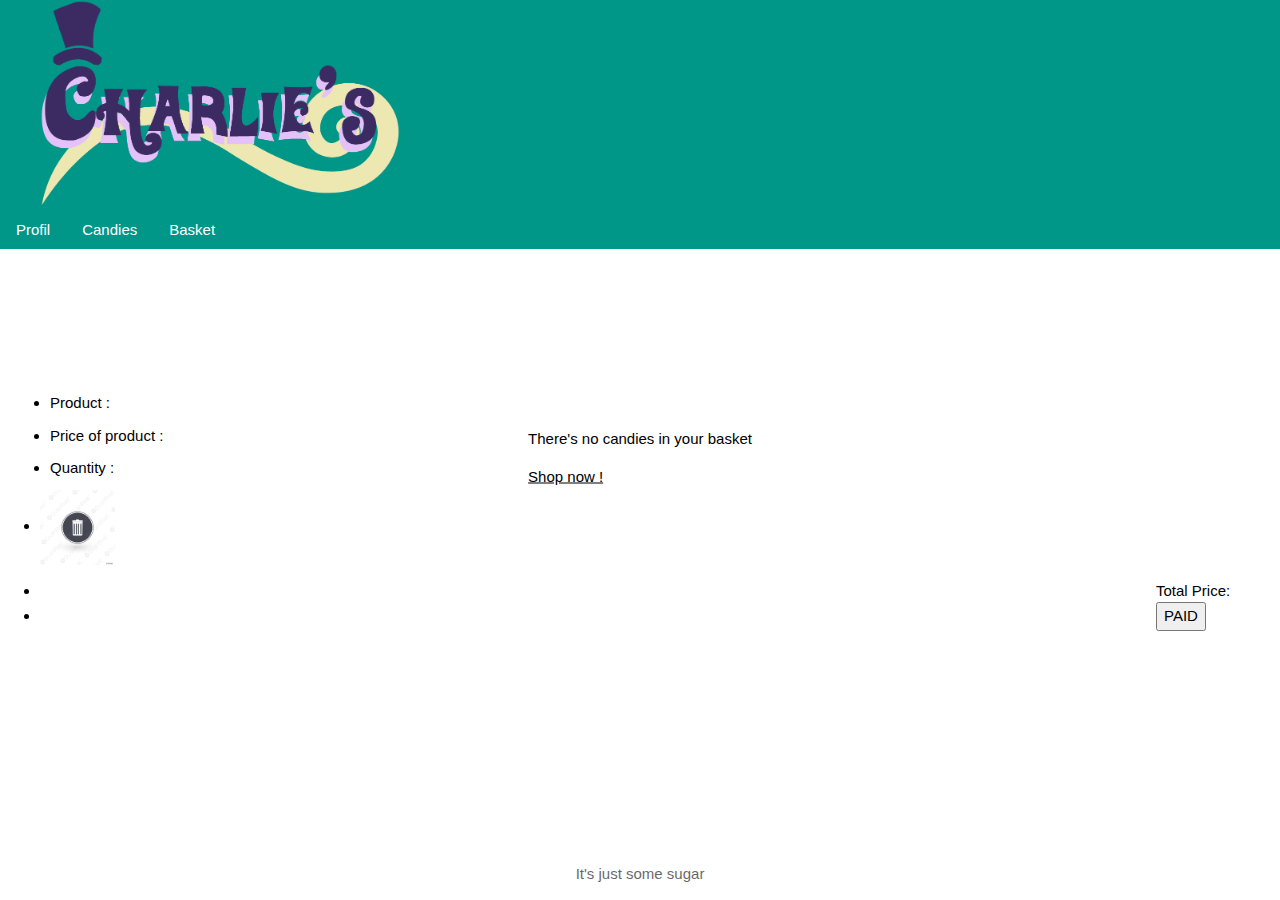
<file: FrontendBasket/src/main/resources/template/basket.html>
<!DOCTYPE html>
<html lang="en" xmlns="http://www.w3.org/1999/xhtml" xmlns:th="http://www.thymeleaf.org" >
<head>
    <!-- Required meta tags -->

    <meta http-equiv="content-type" content="text/html; charset=UTF-8"><title>Basket</title>
    <meta charset="UTF-8">
    <meta name="viewport" content="width=device-width, initial-scale=1">

    <!-- Bootstrap CSS v5.0.2 -->
    <link rel="stylesheet" href="https://www.w3schools.com/w3css/4/w3.css">
    <link href="https://cdn.jsdelivr.net/npm/bootstrap@5.1.3/dist/css/bootstrap.min.css" rel="stylesheet" integrity="sha384-1BmE4kWBq78iYhFldvKuhfTAU6auU8tT94WrHftjDbrCEXSU1oBoqyl2QvZ6jIW3" crossorigin="anonymous">
    <link rel="stylesheet" href="style.css">
</head>
<body>
<header>
    <link rel="icon" href="img/logo.svg" type="image/x-icon">
    <title>Charlie's - The Candies That Gives Power</title>

    <!--navbar-->
    <div class="w3-bar w3-teal">
        <div class="w3-container">
            <img class="image" src="img/logo.png" title="Logo"/>
        </div>
        <div class="w3-bar-item">Profil</div>
        <div class="w3-bar-item">Candies</div> <!--lien vers les pages -->
        <div class="w3-bar-item">Basket</div>
    </div>
</header>

<!--your basket-->
<div>
    <section class="mainContainer center">
        <div th:if=${basketDTOs.empty} class="w3-display-middle">
            <p>There's no candies in your basket</p>
            <a href="candies">Shop now !</a><!--lien vers la liste des candy-->
        </div>

        <div th:if="${!basketDTOs.empty}" class="container">
            <ul th:each="basket : ${basketDTOs}" class="row ">
                <li th:text="${basket.CandyName}" class="col align">Product :</li><!--name of product-->
                <li th:text="${basket.CandyPrice}" class="col align">Price of product :</li>
                <li th:text="${basket.quantity}" class="col align">Quantity :</li>
                <li class="col"><img th:href="@{/basket/delete/{id}(id=${basket.id})}"><img class=" deleteIcon " src="img/delete_icon.jpg" title="deleteProduct"></img></a></li>
            </ul>
            <ul>
            <li th:text="${totalPrice}" class="basket">Total Price:</li>
            <li class="basket"><a th:href="@{/basket/paid?userId=${basketDTOs.get(0).userId}}"><button>PAID</button></a></li>
            </ul>
        </div>
    </section>

</div>
<!-- Bootstrap JavaScript Libraries -->
<script src="https://cdn.jsdelivr.net/npm/@popperjs/core@2.9.2/dist/umd/popper.min.js" integrity="sha384-IQsoLXl5PILFhosVNubq5LC7Qb9DXgDA9i+tQ8Zj3iwWAwPtgFTxbJ8NT4GN1R8p" crossorigin="anonymous"></script>
<script src="https://cdn.jsdelivr.net/npm/bootstrap@5.0.2/dist/js/bootstrap.min.js" integrity="sha384-cVKIPhGWiC2Al4u+LWgxfKTRIcfu0JTxR+EQDz/bgldoEyl4H0zUF0QKbrJ0EcQF" crossorigin="anonymous"></script>
<!-- Footer -->
<footer class="w3-display-bottommiddle w3-opacity">
    <p> It's just some sugar</p>
</footer>
</body>
</html>
</file>
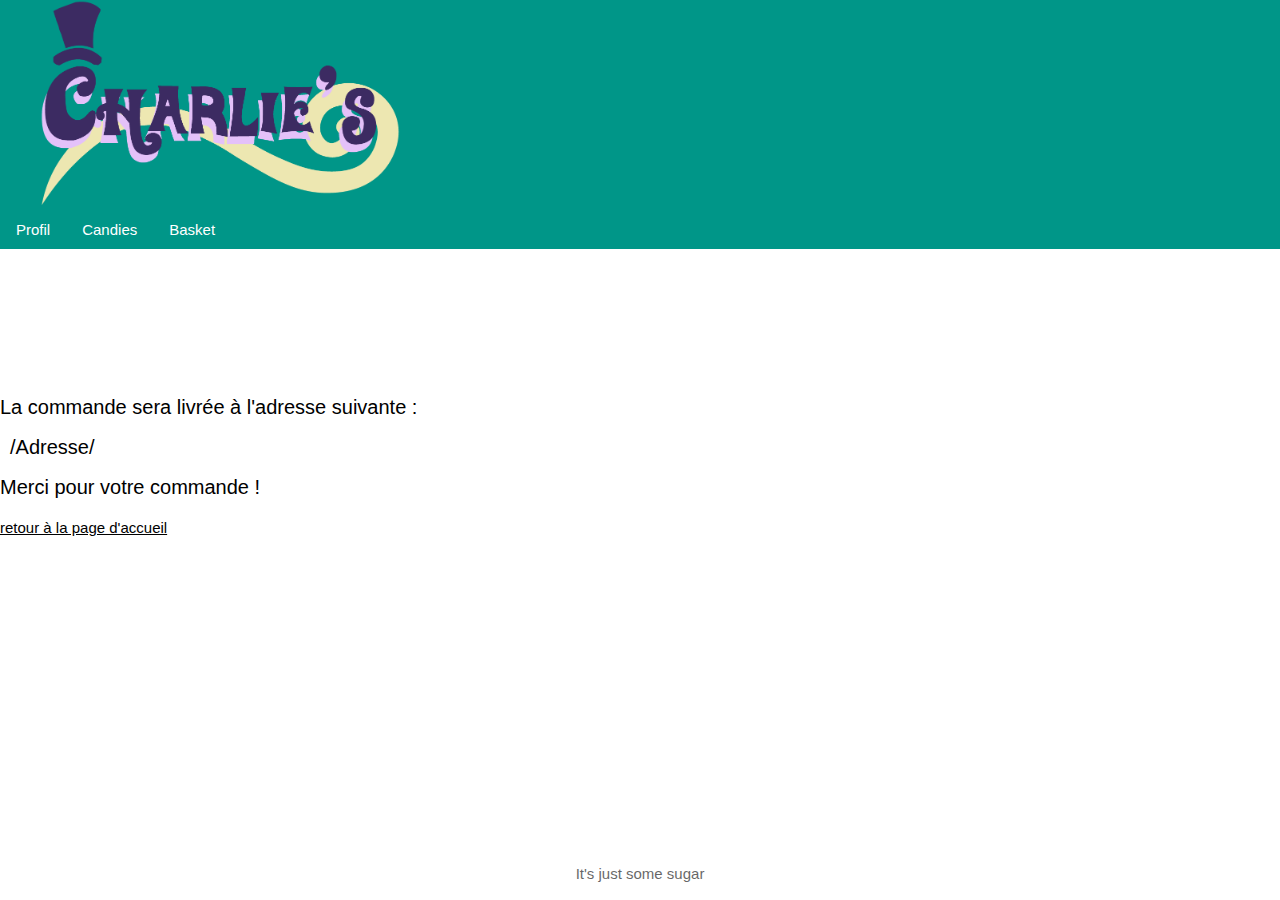
<file: FrontendBasket/src/main/resources/template/paid.html>
<!DOCTYPE html>
<html lang="en" xmlns="http://www.w3.org/1999/xhtml" xmlns:th="http://www.thymeleaf.org" >
<head>
    <!-- Required meta tags -->

    <meta http-equiv="content-type" content="text/html; charset=UTF-8"><title>Basket</title>
    <meta charset="UTF-8">
    <meta name="viewport" content="width=device-width, initial-scale=1">

    <!-- Bootstrap CSS v5.0.2 -->
    <link rel="stylesheet" href="https://www.w3schools.com/w3css/4/w3.css">
    <link href="https://cdn.jsdelivr.net/npm/bootstrap@5.1.3/dist/css/bootstrap.min.css" rel="stylesheet" integrity="sha384-1BmE4kWBq78iYhFldvKuhfTAU6auU8tT94WrHftjDbrCEXSU1oBoqyl2QvZ6jIW3" crossorigin="anonymous">
    <link rel="stylesheet" href="style.css">
</head>
<body>
<header>
    <link rel="icon" href="img/logo.svg" type="image/x-icon">
    <title>Charlie's - The Candies That Gives Power</title>

    <!--navbar-->
    <div class="w3-bar w3-teal">
        <div class="w3-container">
            <img class="image" src="img/logo.png" title="Logo"/>
        </div>
        <div class="w3-bar-item">Profil</div>
        <div class="w3-bar-item">Candies</div> <!--lien vers les pages -->
        <div class="w3-bar-item">Basket</div>
    </div>
</header>

<!-- confirmation -->
<div>
    <div class="container center">
        <p><h4>La commande sera livrée à l'adresse suivante : </h4>
        <h4 th:text="${user.adresse}" class="align">/Adresse/</h4>
        <h4>Merci pour votre commande !</h4></p>
        <p><a href="Candies">retour à la page d'accueil</a></p>
    </div>

</div>
<!-- Footer -->
<footer class="w3-display-bottommiddle w3-opacity">
    <p> It's just some sugar</p>
</footer>
</body>
</html>
</file>
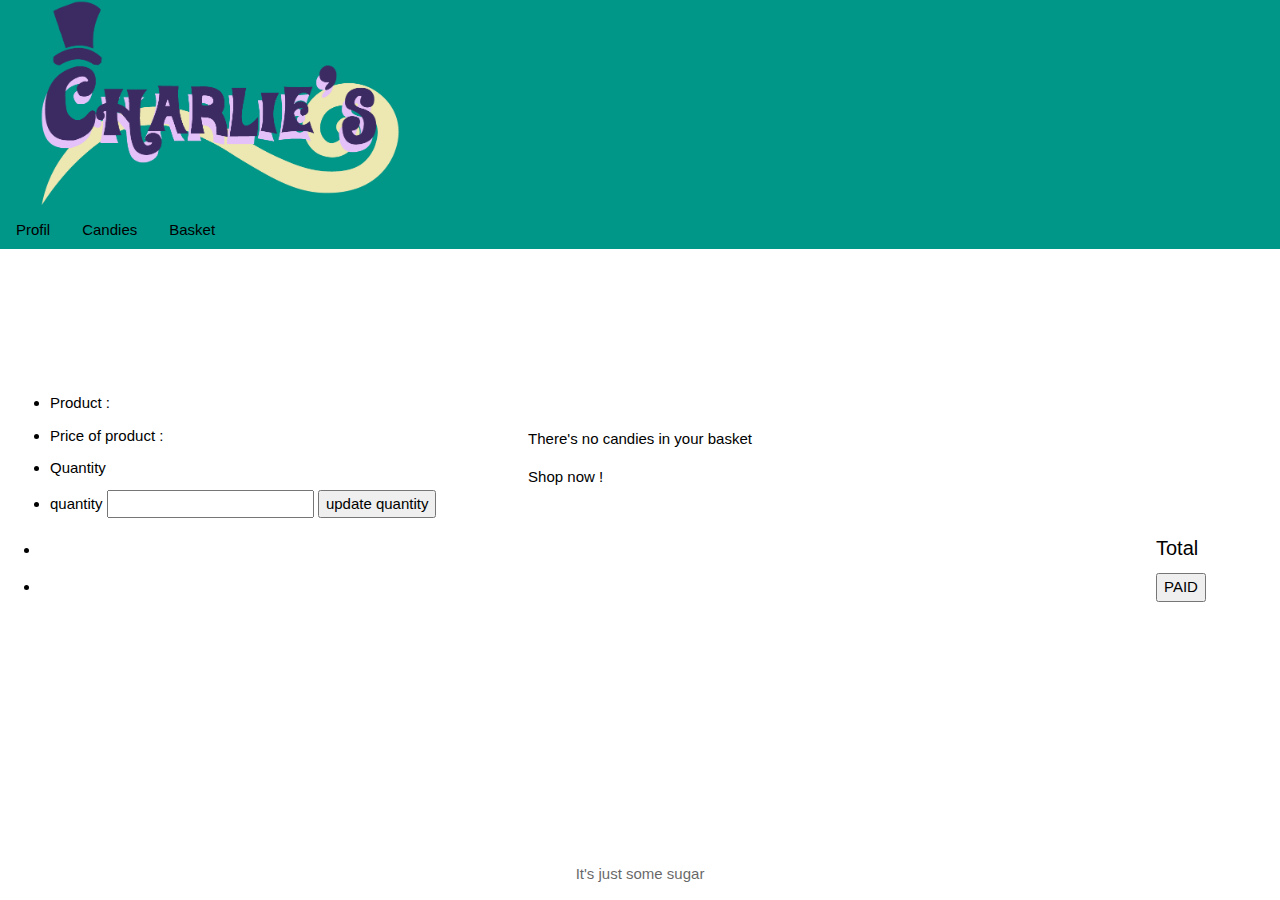
<file: FrontendBasket/src/main/resources/templates/basket.html>
<!DOCTYPE html>
<html lang="en" xmlns="http://www.w3.org/1999/xhtml" xmlns:th="http://www.thymeleaf.org" >
<head>
    <!-- Required meta tags -->

    <meta http-equiv="content-type" content="text/html; charset=UTF-8"><title>Basket</title>
    <meta charset="UTF-8">
    <meta name="viewport" content="width=device-width, initial-scale=1">

    <!-- Bootstrap CSS v5.0.2 -->
    <link rel="stylesheet" href="https://www.w3schools.com/w3css/4/w3.css">
    <link href="https://cdn.jsdelivr.net/npm/bootstrap@5.1.3/dist/css/bootstrap.min.css" rel="stylesheet" integrity="sha384-1BmE4kWBq78iYhFldvKuhfTAU6auU8tT94WrHftjDbrCEXSU1oBoqyl2QvZ6jIW3" crossorigin="anonymous">
    <link rel="stylesheet" href="style.css">
</head>
<body>
<header>
    <link rel="icon" href="img/logo.svg" type="image/x-icon">
    <title>Charlie's - The Candies That Gives Power</title>

    <!--navbar-->
    <div class="w3-bar w3-teal">
        <div class="w3-container">
            <img class="image" src="img/logo.png" title="Logo"/>
        </div>
        <div class="w3-bar-item"><a class="color"  th:href="@{basket/profil}">Profil</a></div>
        <div class="w3-bar-item"><a class="color"  th:href="@{basket/candies}">Candies</a></div>
        <div class="w3-bar-item"><a class="color" th:href="@{basket/basket}">Basket</a></div>
    </div>
</header>

<!--your basket-->
<div>
    <section class="mainContainer center">
        <div th:if=${basketDTOs.empty} class="w3-display-middle">
            <p>There's no candies in your basket</p>
            <a th:href="@{basket/candies}">Shop now !</a><!--lien vers la liste des candy-->
        </div>

        <div th:if="${!basketDTOs.empty}" class="container">
            <ul th:each="basket : ${basketDTOs}" class="row ">
                <li th:text="${basket.candyName}" class="col align">Product :</li>
                <li th:text="${basket.candyPrice}" class="col align">Price of product :</li>
                <li th:text="${basket.quantity}" class="col align">Quantity</li>
                <li class="col align">
                    <form method="post" th:action="@{/basket/update/{id}(id=${basket.id})}" th:object="${uBasket}">
                        <input th:name="id" type="hidden" th:value="${uBasket.id}">
                        <input th:name="userId" type="hidden" th:value="${basket.userId}">
                        <input th:name="productId" type="hidden" th:value="${uBasket.productId}">
                        <label> quantity</label>
                        <input th:name="quantity" type="number" th:value="${uBasket.quantity}">
                        <input type="submit"  value="update quantity">
                    </form>
                </li>
            </ul>
            <ul>
                <li th:text="${totalPrice}" class="basket"><h4>Total</h4></li>

            <li class="basket"><a th:href="@{/basket/paid/{userId}(userId=${userId})}"><button>PAID</button></a></li>
            </ul>
        </div>
    </section>

</div>
<!-- Bootstrap JavaScript Libraries -->
<script src="https://cdn.jsdelivr.net/npm/@popperjs/core@2.9.2/dist/umd/popper.min.js" integrity="sha384-IQsoLXl5PILFhosVNubq5LC7Qb9DXgDA9i+tQ8Zj3iwWAwPtgFTxbJ8NT4GN1R8p" crossorigin="anonymous"></script>
<script src="https://cdn.jsdelivr.net/npm/bootstrap@5.0.2/dist/js/bootstrap.min.js" integrity="sha384-cVKIPhGWiC2Al4u+LWgxfKTRIcfu0JTxR+EQDz/bgldoEyl4H0zUF0QKbrJ0EcQF" crossorigin="anonymous"></script>
<!-- Footer -->
<footer class="w3-display-bottommiddle w3-opacity">
    <p> It's just some sugar</p>
</footer>
</body>
</html>
</file>
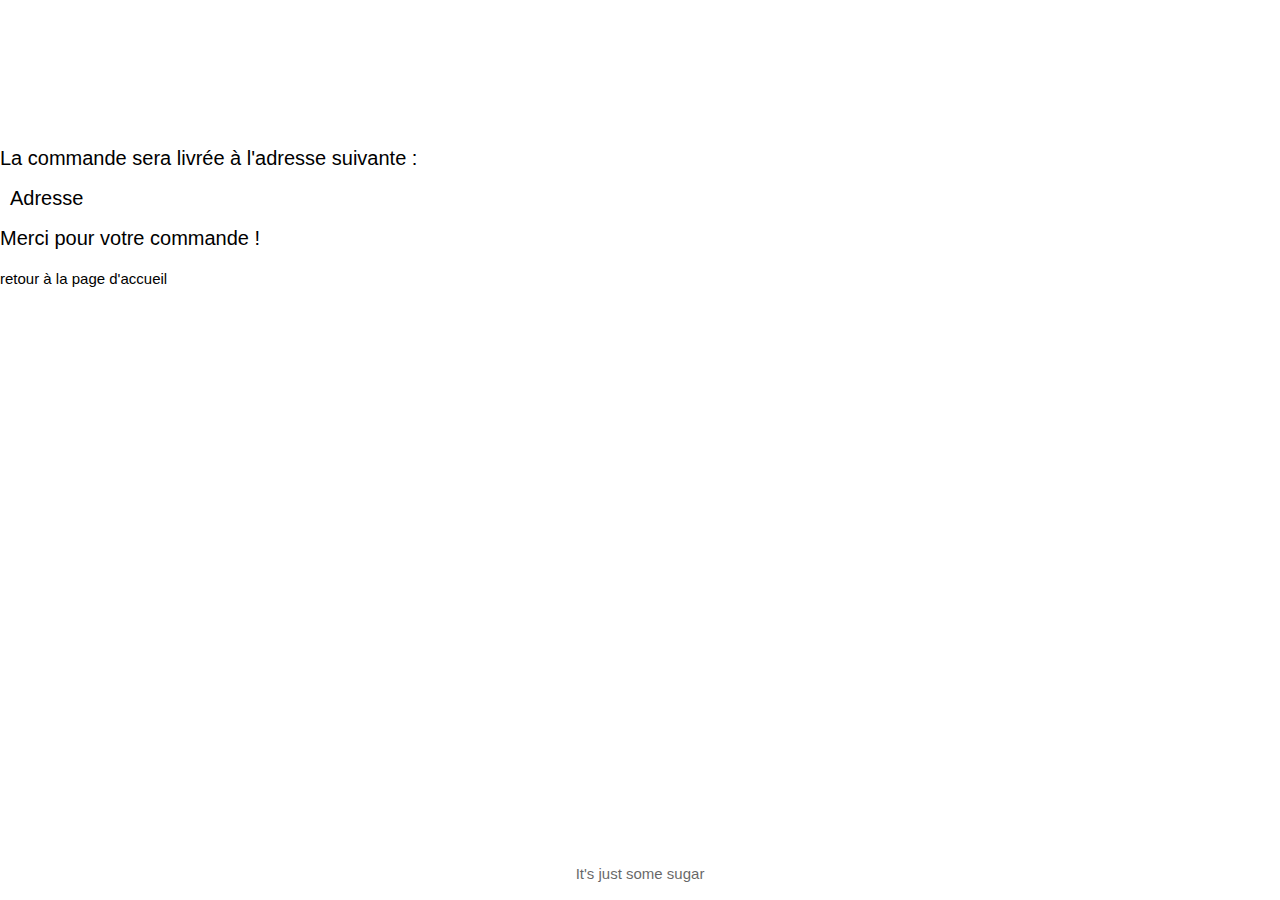
<file: FrontendBasket/src/main/resources/templates/paid.html>
<!DOCTYPE html>
<html lang="en" xmlns="http://www.w3.org/1999/xhtml" xmlns:th="http://www.thymeleaf.org" >
<head>
    <!-- Required meta tags -->

    <meta http-equiv="content-type" content="text/html; charset=UTF-8"><title>Basket</title>
    <meta charset="UTF-8">
    <meta name="viewport" content="width=device-width, initial-scale=1">

    <!-- Bootstrap CSS v5.0.2 -->
    <link rel="stylesheet" href="https://www.w3schools.com/w3css/4/w3.css">
    <link href="https://cdn.jsdelivr.net/npm/bootstrap@5.1.3/dist/css/bootstrap.min.css" rel="stylesheet" integrity="sha384-1BmE4kWBq78iYhFldvKuhfTAU6auU8tT94WrHftjDbrCEXSU1oBoqyl2QvZ6jIW3" crossorigin="anonymous">
    <link rel="stylesheet" href="style.css">
</head>
<body>
<header>
    <link rel="icon" href="img/logo.svg" type="image/x-icon">
    <title>Charlie's - The Candies That Gives Power</title>


</header>

<!-- confirmation -->
<div>
    <div class="container center">
        <p><h4>La commande sera livrée à l'adresse suivante : </h4>
        <h4 th:text="${address}" class="align">Adresse</h4>
        <h4>Merci pour votre commande !</h4></p>
        <p><a th:href="@{basket/candies}">retour à la page d'accueil</a></p>
    </div>

</div>
<!-- Footer -->
<footer class="w3-display-bottommiddle w3-opacity">
    <p> It's just some sugar</p>
</footer>
</body>
</html>
</file>
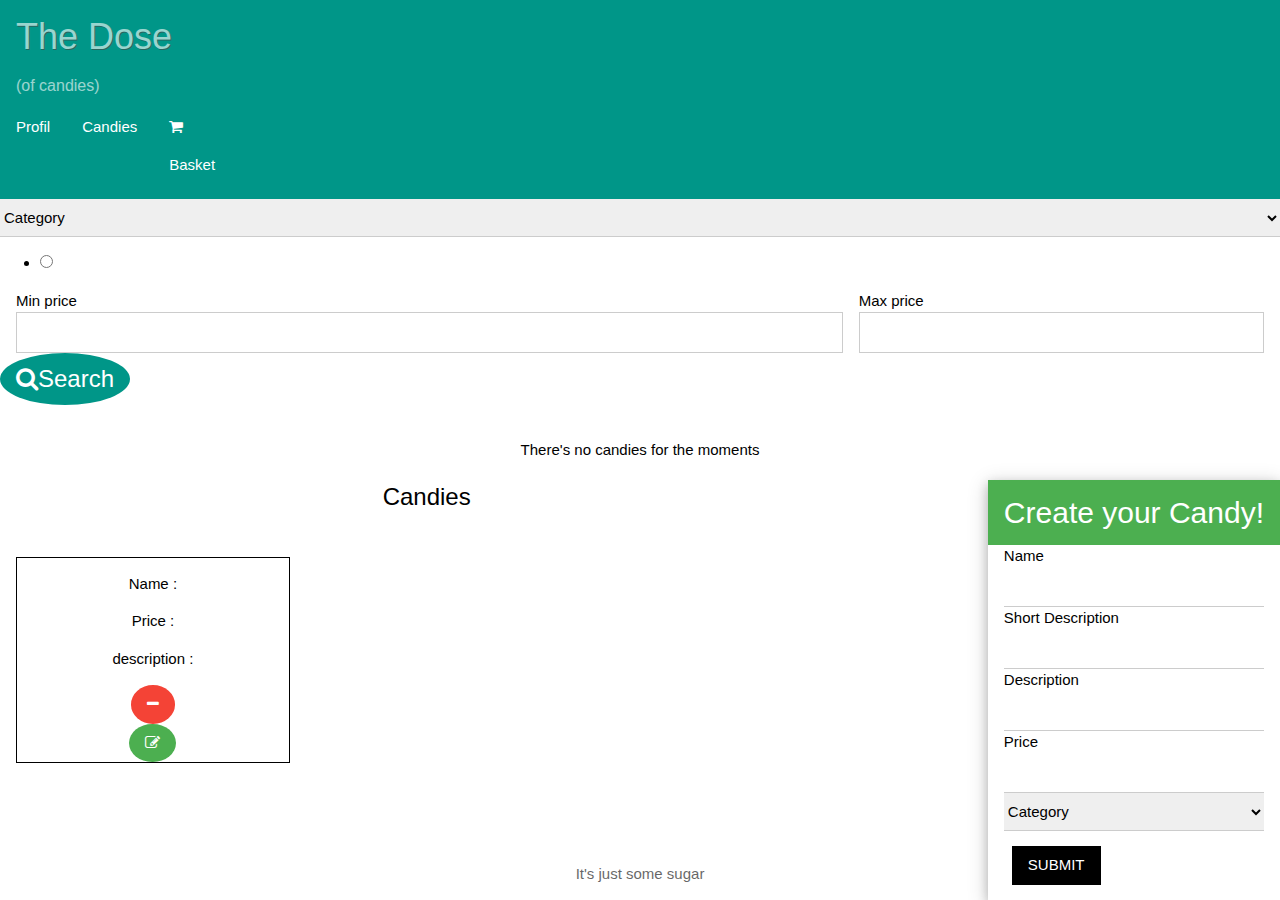
<file: FrontendListProduct/src/main/resources/templates/candies.html>
<!DOCTYPE html>
<html html="" xmlns="http://www.w3.org/1999/xhtml" xmlns:th="http://www.thymeleaf.org" lang="en"><head>
    <meta http-equiv="content-type" content="text/html; charset=UTF-8"><title>Candies</title>
    <meta charset="UTF-8">
    <meta name="viewport" content="width=device-width, initial-scale=1">
    <link rel="stylesheet" href="https://www.w3schools.com/w3css/4/w3.css">
    <link rel="stylesheet" href="https://fonts.googleapis.com/css?family=Lato">
    <link rel="stylesheet" href="https://cdnjs.cloudflare.com/ajax/libs/font-awesome/4.7.0/css/font-awesome.min.css">
    <link href="https://cdn.jsdelivr.net/npm/bootstrap@5.1.3/dist/css/bootstrap.min.css" rel="stylesheet" integrity="sha384-1BmE4kWBq78iYhFldvKuhfTAU6auU8tT94WrHftjDbrCEXSU1oBoqyl2QvZ6jIW3" crossorigin="anonymous">
</head><body>
    <header>
        <div class="w3-bar w3-teal">
            <div class="w3-container">
                <a th:href="@{/candies}" style="text-decoration: none"><h1 class="w3-opacity" style="text-shadow:1px 1px 0 #444">The Dose</h1></a>
                <h6 class="w3-opacity w3-lobster">(of candies)</h6>
            </div>
            <a th:href="@{candies/profil}" style="text-decoration: none; color:inherit"><div class="w3-bar-item">Profil</div></a>
            <div class="w3-bar-item">Candies</div>
            <a th:href="@{candies/basket}" style="text-decoration: none; color:inherit"> <div class="w3-bar-item"><i class="fa fa-shopping-cart"></i><p>Basket</p></div></a>

            </div>

        </div>
    </header>

    <!--list of all the candies-->
    <div>
        <!--Filters options -->

        <form method="get" th:action="@{/candies(category=${category}, order=${order}, min=${min}, max=${max})}">
            <select class="w3-select" th:name="category">
                <option value="" disabled selected>Category</option>
                <option th:each="category : ${categories}" th:text="${category}" th:value="${category}" >Option 1</option>
            </select>

            <ul class="list-group list-group-horizontal">
                <li class="list-group-item">
                    <input type="radio" th:each="order : ${orders}"th:text="${order}" th:id="${order}" name="order" th:value="${order}">
                    <label th:for="${order}" th:text="${order}" th:value="${order}"></label>
                </li>

            </ul>

            <!--Filters prices -->
            <div class="w3-row-padding"  th:object="${priceRange}">
                <div class="w3-twothird	">
                    <label>Min price</label>
                    <input class="w3-input w3-border" type="number" th:field="${priceRange.min}" th:placeholder="0">
                </div>
                <div class="w3-third">
                    <label>Max price</label>
                    <input class="w3-input w3-border" type="number" th:value="${5}" th:field="${priceRange.max}" th:placeholder="0">
                </div>
            </div>
            <button type="submit" class="w3-button w3-large w3-circle w3-xlarge w3-ripple w3-teal">
                <i class="fa fa-search"></i>Search
            </button>
        </form>
    </div>

    <section class="w3-container w3-content w3-center w3-padding-64 w3-twothird">
        <h3>Candies</h3>
        <div class="w3-row w3-padding-32">
            <div th:if="${candies.empty}" class="w3-display-middle">
                <p>There's no candies for the moments</p>
            </div>

            <div th:if="${!candies.empty}" >
                <div th:each="candy : ${candies}" class="w3-third  w3-border w3-border-black w3-row-padding ">
                    <a th:href="@{/candy/{id}(id=${candy.id})}" style="text-decoration: none; color:inherit">
                        <p th:text="${candy.getName()}" class="">Name :</p>
                        <p th:text="${candy.getPrice()}" class="">Price :</p>
                        <p th:text="${candy.getShortDescription()}" class="">description :</p>
                        <form method="post" th:action="@{/candies/delete/{id}(id=${candy.id})}">
                            <button type="submit" class="w3-button w3-circle  w3-ripple w3-red" >
                                <i class="fa fa-minus"></i>
                            </button>
                        </form>
                        <a th:href="@{/candies/update/{id}(id=${candy.id})}" class="w3-button w3-circle  w3-ripple w3-green" >
                            <i class="fa fa-edit"></i>
                        </a>
                    </a>
                </div>
            </div>
        </div>
    </section>

    <!--Create candy -->
    <div class="w3-card-4 w3-display-bottomright">

        <div class="w3-container w3-green">
            <h2>Create your Candy!</h2>
        </div>

        <form class="w3-container" method="post" th:action="@{/candies}" th:object="${candy}">

            <label>Name</label>
            <input class="w3-input" type="text" th:field="*{name}" required>

            <label>Short Description</label>
            <input class="w3-input" type="text" th:field="*{shortDescription}" required>

            <label>Description</label>
            <input class="w3-input" type="text" th:field="*{detailDescription}" required>

            <label>Price</label>
            <input class="w3-input" type="number" th:field="*{price}" required>

            <select class="w3-select" th:name="cat" th:field="*{cat}">
                <option value="" disabled selected>Category</option>
                <option th:each="cat : ${categories}" th:text="${cat}" th:value="${cat}" >Option 1</option>
            </select>
            <p class="w3-row-padding"><input class="w3-btn w3-black" type="submit" value="SUBMIT"></p>
        </form>

    </div>
    <!--<i class="fa fa-plus-square"></i>-->
    

    <!-- Footer -->
<footer class="w3-display-bottommiddle w3-opacity">
    <p> It's just some sugar</p>
</footer>
</body>
</html>
</file>
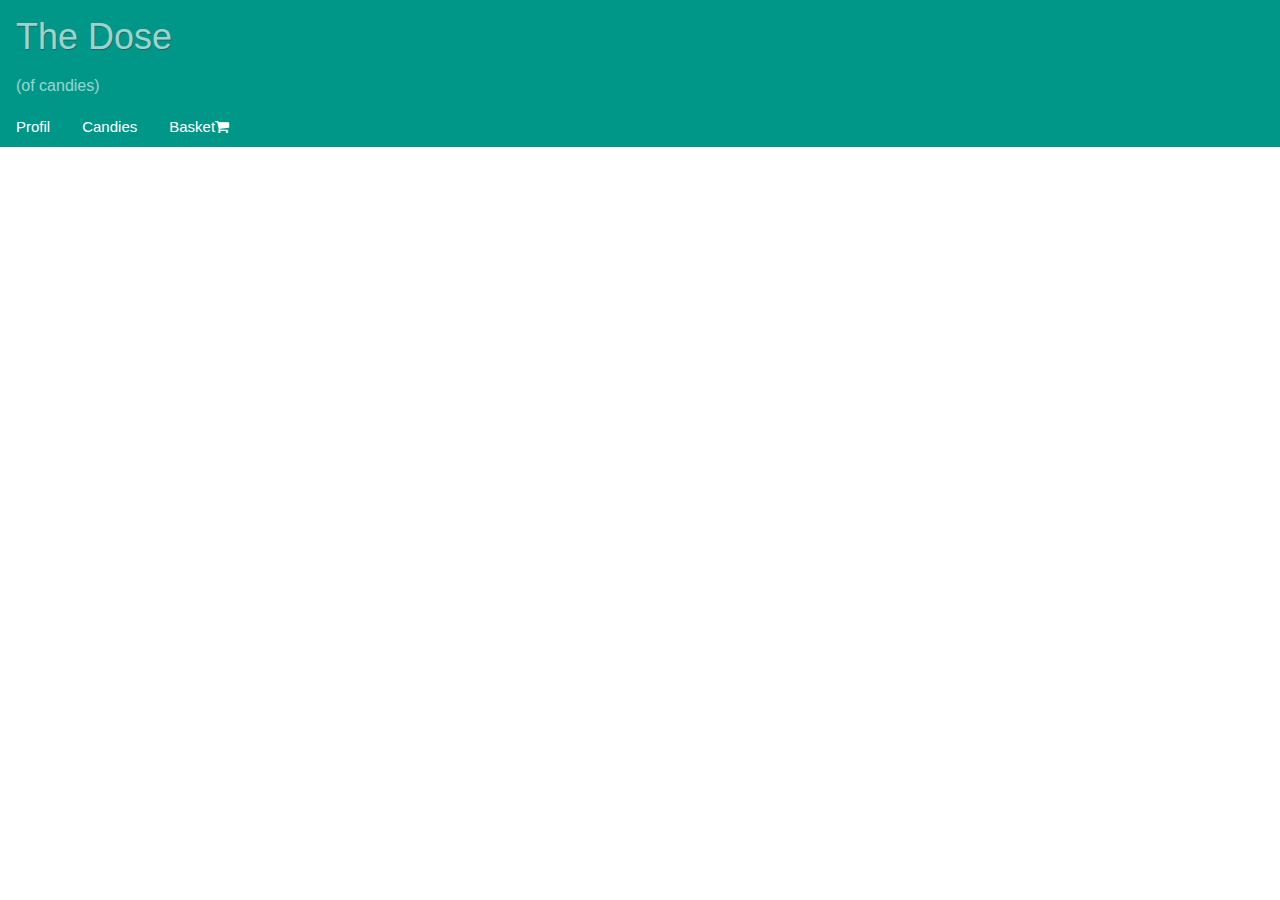
<file: FrontendListProduct/src/main/resources/templates/navbar.html>
<!DOCTYPE html>
    <html html="" xmlns="http://www.w3.org/1999/xhtml" xmlns:th="http://www.thymeleaf.org" lang="en"><head>
        <meta http-equiv="content-type" content="text/html; charset=UTF-8"><title>Candies</title>
        <meta charset="UTF-8">
        <meta name="viewport" content="width=device-width, initial-scale=1">
        <link rel="stylesheet" href="https://www.w3schools.com/w3css/4/w3.css">
        <link rel="stylesheet" href="https://fonts.googleapis.com/css?family=Lato">
        <link rel="stylesheet" href="https://cdnjs.cloudflare.com/ajax/libs/font-awesome/4.7.0/css/font-awesome.min.css">
        <link href="https://cdn.jsdelivr.net/npm/bootstrap@5.1.3/dist/css/bootstrap.min.css" rel="stylesheet" integrity="sha384-1BmE4kWBq78iYhFldvKuhfTAU6auU8tT94WrHftjDbrCEXSU1oBoqyl2QvZ6jIW3" crossorigin="anonymous">

    </head>
<body>
<header>
    <div class="w3-bar w3-teal">
        <div class="w3-container">
            <a th:href="@{/candies}" style="text-decoration: none"><h1 class="w3-opacity" style="text-shadow:1px 1px 0 #444">The Dose</h1></a>
            <h6 class="w3-opacity w3-lobster">(of candies)</h6>
        </div>
        <div class="w3-bar-item">Profil</div>
        <div class="w3-bar-item">Candies</div>
        <div class="w3-bar-item">Basket<i class="fa fa-shopping-cart"></i>
        </div>

    </div>
</header>
</body>
</html>
</file>
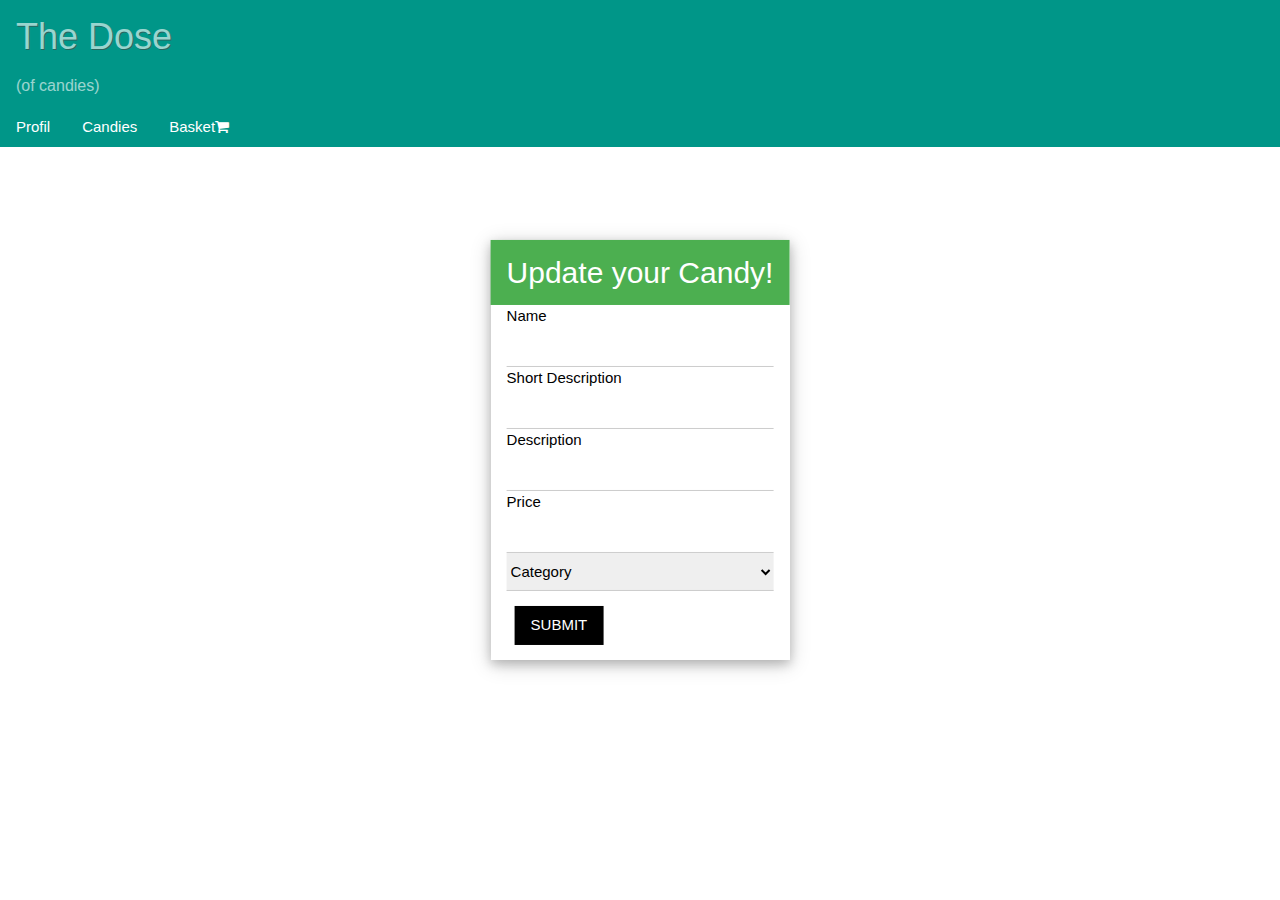
<file: FrontendListProduct/src/main/resources/templates/updateCandy.html>
<!DOCTYPE html>
<html html="" xmlns="http://www.w3.org/1999/xhtml" xmlns:th="http://www.thymeleaf.org" lang="en"><head>
    <meta http-equiv="content-type" content="text/html; charset=UTF-8"><title>Candies</title>
    <meta charset="UTF-8">
    <meta name="viewport" content="width=device-width, initial-scale=1">
    <link rel="stylesheet" href="https://www.w3schools.com/w3css/4/w3.css">
    <link rel="stylesheet" href="https://fonts.googleapis.com/css?family=Lato">
    <link rel="stylesheet" href="https://cdnjs.cloudflare.com/ajax/libs/font-awesome/4.7.0/css/font-awesome.min.css">
    <link href="https://cdn.jsdelivr.net/npm/bootstrap@5.1.3/dist/css/bootstrap.min.css" rel="stylesheet" integrity="sha384-1BmE4kWBq78iYhFldvKuhfTAU6auU8tT94WrHftjDbrCEXSU1oBoqyl2QvZ6jIW3" crossorigin="anonymous">
</head><body>
    <header>
        <div class="w3-bar w3-teal">
            <div class="w3-container">
                <a th:href="@{/candies}" style="text-decoration: none"><h1 class="w3-opacity" style="text-shadow:1px 1px 0 #444">The Dose</h1></a>
                <h6 class="w3-opacity w3-lobster">(of candies)</h6>
            </div>
            <div class="w3-bar-item">Profil</div>
            <div class="w3-bar-item">Candies</div>
            <div class="w3-bar-item">Basket<i class="fa fa-shopping-cart"></i>
            </div>
        </div>

        <div>

            <!--Update candy -->
            <div class="w3-card-4 w3-display-middle">

                <div class="w3-container w3-green">
                    <h2>Update your Candy!</h2>
                </div>

                <form class="w3-container" method="post" th:action="@{/candies/update/{id}(id=${candy.getId()})}" th:object="${candy}">

                    <label>Name</label>
                    <input class="w3-input" type="text" th:field="*{name}" required>

                    <label>Short Description</label>
                    <input class="w3-input" type="text" th:field="*{shortDescription}" required>

                    <label>Description</label>
                    <input class="w3-input" type="text" th:field="*{detailDescription}" required>

                    <label>Price</label>
                    <input class="w3-input" type="number" th:field="*{price}" required>

                    <select class="w3-select" th:name="cat" th:field="*{cat}">
                        <option value="" disabled selected>Category</option>
                        <option th:each="cat : ${categories}" th:text="${cat}" th:value="${cat}" >Option 1</option>
                    </select>

                    <p class="w3-row-padding"><input class="w3-btn w3-black" type="submit" value="SUBMIT"></p>
                </form>
            </div>
        </div>
    </header>
</body>
</html>
</file>
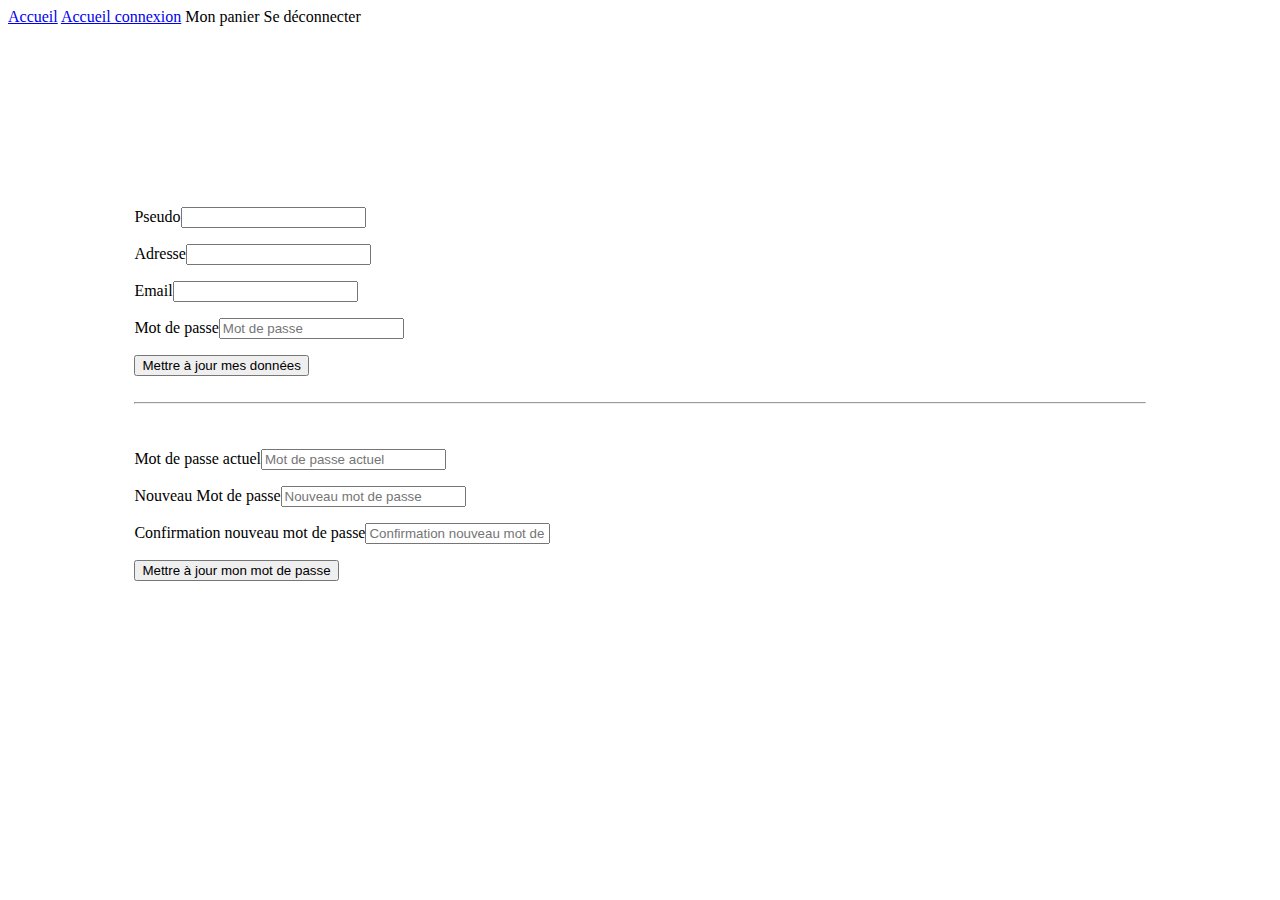
<file: FrontendLoginRegister/src/main/resources/templates/account.html>
<!DOCTYPE html>
<html lang="fr" xmlns="http://www.w3.org/1999/xhtml" xmlns:th="http://www.thymeleaf.org">
<head>
    <title>Inscription</title>
    <meta charset="UTF-8">
    <meta name="viewport" content="width=device-width, initial-scale=1">
    <link href="https://cdn.jsdelivr.net/npm/bootstrap@5.0.2/dist/css/bootstrap.min.css" rel="stylesheet"
          integrity="sha384-EVSTQN3/azprG1Anm3QDgpJLIm9Nao0Yz1ztcQTwFspd3yD65VohhpuuCOmLASjC" crossorigin="anonymous">
</head>
<body>
<nav class="navbar fixed-top navbar-light bg-light">
    <div class="container">
        <a class="navbar-brand" href="http://localhost:9003">Accueil</a>
        <a class="nav-link" href="/">Accueil connexion</a>
        <a th:if="${connected != null}" class="nav-link" th:href="@{'http://localhost:9002/' + ${connected}}">Mon panier</a>
        <a class="nav-link" th:href="@{/logout}">Se déconnecter</a>
    </div>
</nav>

<div class="container mx-auto align-content-center text-center" style="margin: 10%">

    <h1 th:if="${message != null}" th:text="${message}"></h1>
    <br><br>
    <form method="post" th:action="@{/account/data}" th:object="${user}">
        <h3 th:if="${messageData != null}" th:text="${messageData}"></h3>
        <p>Pseudo<input class="form-control" type="text" th:field="*{nickname}" required></p>
        <p>Adresse<input class="form-control" type="text" th:field="*{address}" required></p>
        <p>Email<input class="form-control" type="email" th:field="*{email}" required></p>
        <p>Mot de passe<input class="form-control" type="password" placeholder="Mot de passe"
                              th:field="*{password}"
                              required>
        </p>

        <button class="btn btn-primary" type="submit">Mettre à jour mes données</button>
    </form>
    <br>
    <hr>
    <br>
    <form method="post" th:action="@{/account/password}" th:object="${user}">
        <h3 th:if="${messagePassword != null}" th:text="${messagePassword}"></h3>
        <input class="form-control" type="text" th:field="*{nickname}" hidden>
        <input class="form-control" type="text" th:field="*{address}" hidden>
        <input class="form-control" type="email" th:field="*{email}" hidden>
        <p>Mot de passe actuel<input class="form-control" type="password" placeholder="Mot de passe actuel"
                                     th:field="*{actualPassword}"
                                     required></p>
        <p>Nouveau Mot de passe<input class="form-control" type="password" placeholder="Nouveau mot de passe"
                                      th:field="*{password}"
                                      required></p>
        <p>Confirmation nouveau mot de passe<input class="form-control" type="password"
                                                   placeholder="Confirmation nouveau mot de passe"
                                                   th:field="*{passwordConfirm}"
                                                   required>
        </p>

        <button class="btn btn-primary" type="submit">Mettre à jour mon mot de passe</button>
    </form>
</div>

</body>
</html>
</file>
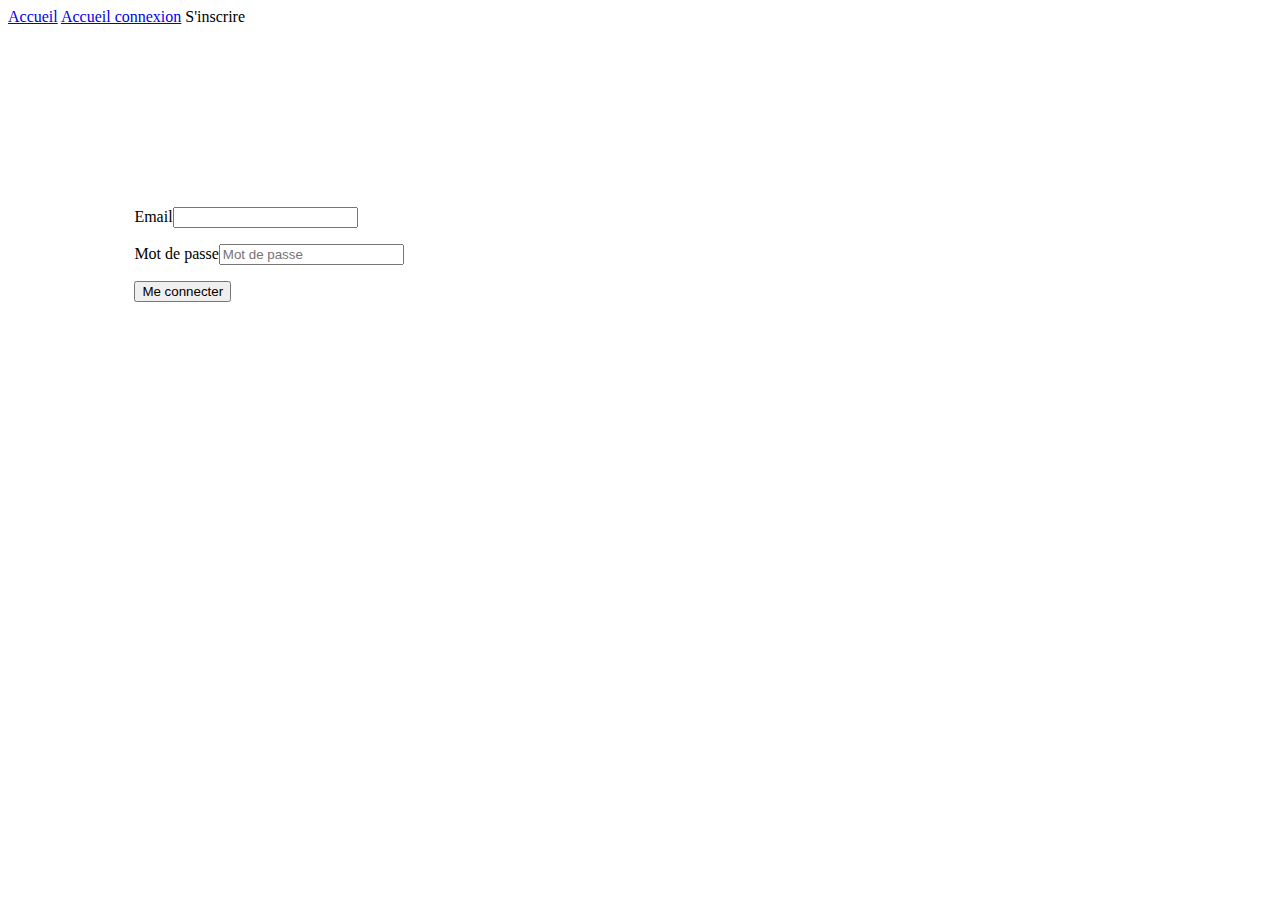
<file: FrontendLoginRegister/src/main/resources/templates/login.html>
<!DOCTYPE html>
<html lang="fr" xmlns="http://www.w3.org/1999/xhtml" xmlns:th="http://www.thymeleaf.org">
<head>
    <title>Connexion</title>
    <meta charset="UTF-8">
    <meta name="viewport" content="width=device-width, initial-scale=1">
    <link href="https://cdn.jsdelivr.net/npm/bootstrap@5.0.2/dist/css/bootstrap.min.css" rel="stylesheet"
          integrity="sha384-EVSTQN3/azprG1Anm3QDgpJLIm9Nao0Yz1ztcQTwFspd3yD65VohhpuuCOmLASjC" crossorigin="anonymous">
</head>
<body>
<nav class="navbar fixed-top navbar-light bg-light">
    <div class="container">
        <a class="navbar-brand" href="http://localhost:9003">Accueil</a>
        <a class="nav-link" href="/">Accueil connexion</a>
        <a class="nav-link" th:href="@{/signin}">S'inscrire </a>
    </div>
</nav>

<div class="container mx-auto align-content-center text-center" style="margin: 10%">

    <br><br>
    <form method="post" th:action="@{/login}" th:object="${user}">
        <h3 th:if="${message != null}" th:text="${message}"></h3>
        <p>Email<input class="form-control" type="email" th:placeholder="${email}" th:field="*{email}" required>
        </p>
        <p>Mot de passe<input class="form-control" type="password" placeholder="Mot de passe"
                              th:field="*{password}" required></p>

        <button class="btn btn-primary" type="submit">Me connecter</button>
    </form>
</div>

</body>
</html>
</file>
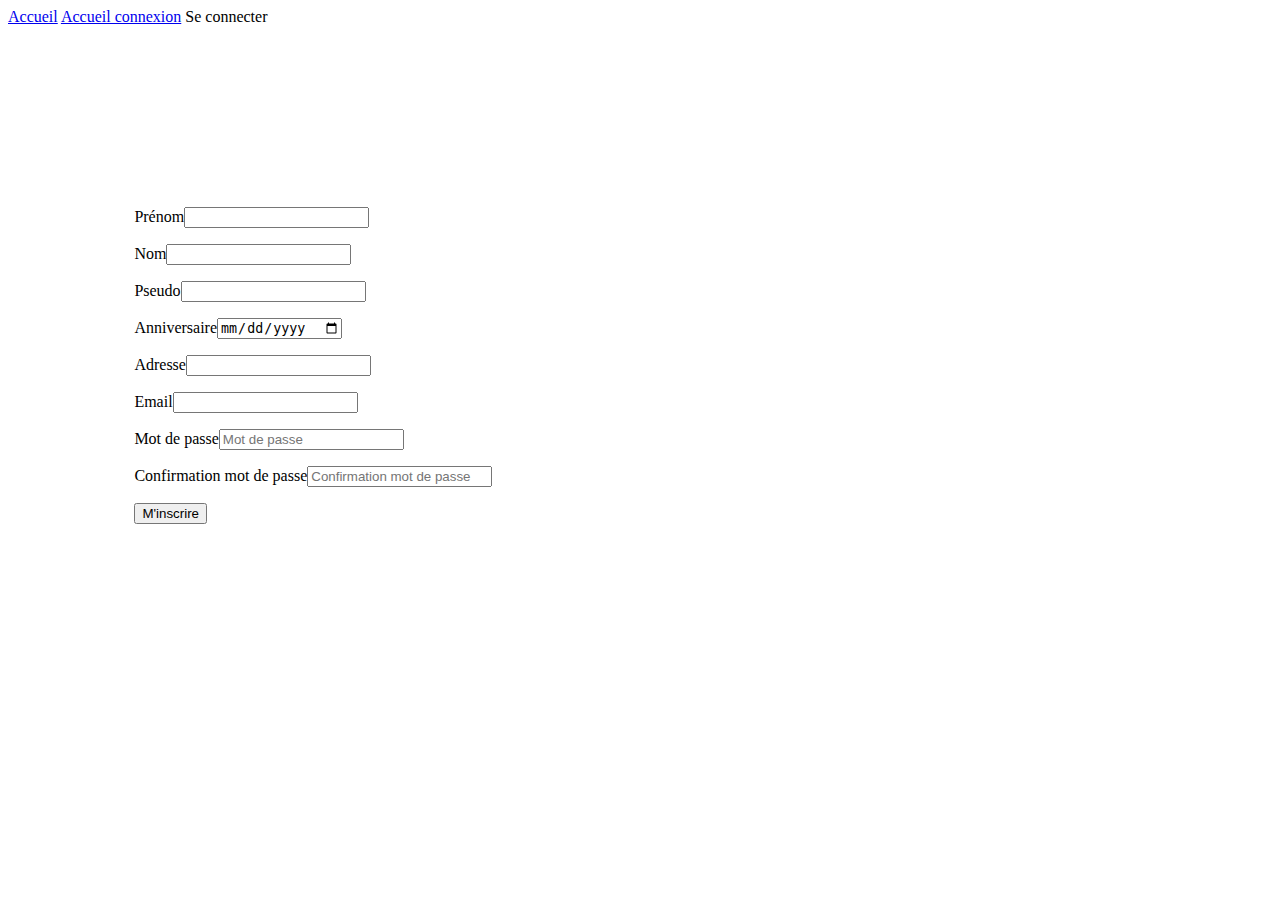
<file: FrontendLoginRegister/src/main/resources/templates/signin.html>
<!DOCTYPE html>
<html lang="fr" xmlns="http://www.w3.org/1999/xhtml" xmlns:th="http://www.thymeleaf.org">
<head>
    <title>Inscription</title>
    <meta charset="UTF-8">
    <meta name="viewport" content="width=device-width, initial-scale=1">
    <link href="https://cdn.jsdelivr.net/npm/bootstrap@5.0.2/dist/css/bootstrap.min.css" rel="stylesheet"
          integrity="sha384-EVSTQN3/azprG1Anm3QDgpJLIm9Nao0Yz1ztcQTwFspd3yD65VohhpuuCOmLASjC" crossorigin="anonymous">
</head>
<body>
<nav class="navbar fixed-top navbar-light bg-light">
    <div class="container">
        <a class="navbar-brand" href="http://localhost:9003">Accueil</a>
        <a class="nav-link" href="/">Accueil connexion</a>
        <a class="nav-link" th:href="@{/login}">Se connecter</a>
    </div>
</nav>

<div class="container mx-auto align-content-center text-center" style="margin: 10%">


    <br><br>
    <form method="post" th:action="@{/signin}" th:object="${user}">
        <h3 th:if="${message != null}" th:text="${message}"></h3>
        <p>Prénom<input class="form-control" type="text" th:field="*{firstname}" required></p>
        <p>Nom<input class="form-control" type="text" th:field="*{lastname}" required></p>
        <p>Pseudo<input class="form-control" type="text" th:field="*{nickname}" required></p>
        <p>Anniversaire<input class="form-control" type="date" th:field="*{birthDate}" required></p>
        <p>Adresse<input class="form-control" type="text" th:field="*{address}" required></p>
        <p>Email<input class="form-control" type="email" th:field="*{email}" required></p>
        <p>Mot de passe<input class="form-control" type="password" placeholder="Mot de passe" th:field="*{password}"
                              required></p>
        <p>Confirmation mot de passe<input class="form-control" type="password"
                                           placeholder="Confirmation mot de passe" th:field="*{passwordConfirm}"
                                           required>
        </p>

        <button class="btn btn-primary" type="submit">M'inscrire</button>
    </form>
</div>

</body>
</html>
</file>
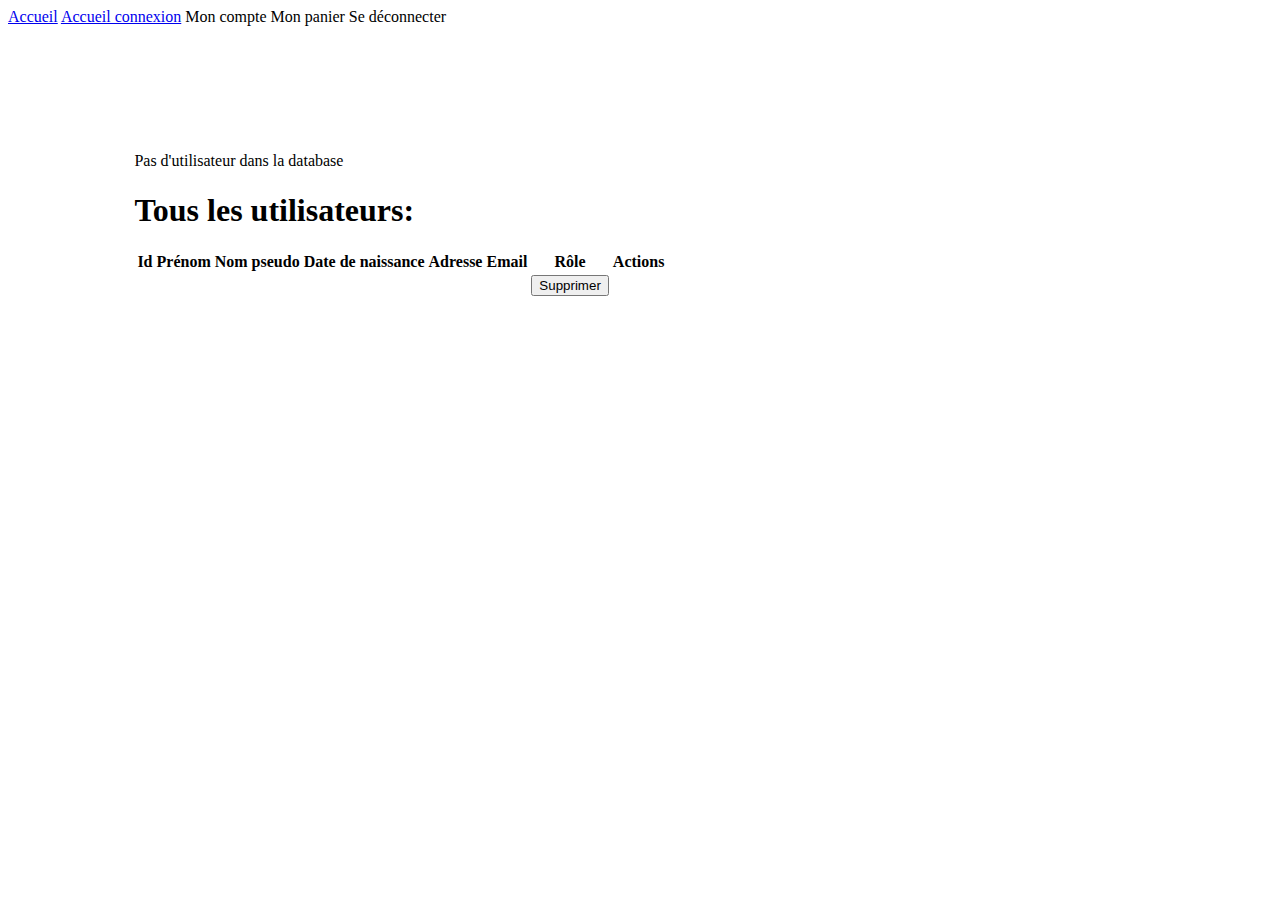
<file: FrontendLoginRegister/src/main/resources/templates/userList.html>
<!DOCTYPE html>
<html lang="fr" xmlns="http://www.w3.org/1999/xhtml" xmlns:th="http://www.thymeleaf.org">
<head>
    <title>Liste des utilisateurs</title>
    <meta charset="UTF-8">
    <meta name="viewport" content="width=device-width, initial-scale=1">
    <link href="https://cdn.jsdelivr.net/npm/bootstrap@5.0.2/dist/css/bootstrap.min.css" rel="stylesheet"
          integrity="sha384-EVSTQN3/azprG1Anm3QDgpJLIm9Nao0Yz1ztcQTwFspd3yD65VohhpuuCOmLASjC" crossorigin="anonymous">
</head>
<body>
<nav class="navbar fixed-top navbar-light bg-light">
    <div class="container">
        <a class="navbar-brand" href="http://localhost:9003">Accueil</a>
        <a class="nav-link" href="/">Accueil connexion</a> <a th:if="${connected != null}" class="nav-link"
                                                              th:href="@{/account}">Mon compte</a>
        <a th:if="${connected != null}" class="nav-link" th:href="@{'http://localhost:9002/' + ${connected}}">Mon panier</a>
        <a th:if="${connected != null}" class="nav-link" th:href="@{/logout}">Se déconnecter</a>
    </div>
</nav>

<div class="container mx-auto align-content-center text-center" style="margin: 10%">
    <div th:if="${users.empty}">
        <p class="alert">Pas d'utilisateur dans la database
        <p>
    </div>

    <h1 th:if="${message != null}" th:text="${message}"></h1>

    <div th:if="${!users.empty}">
        <h1>
            Tous les utilisateurs:
        </h1>

        <table class="table table-striped mx-auto">
            <tr>
                <th>Id</th>
                <th>Prénom</th>
                <th>Nom</th>
                <th>pseudo</th>
                <th>Date de naissance</th>
                <th>Adresse</th>
                <th>Email</th>
                <th>Rôle</th>
                <th>Actions</th>
            </tr>
            <div th:each="user:${users}">
                <tr>
                    <td th:text="${user.id}"></td>
                    <td th:text="${user.firstname}"></td>
                    <td th:text="${user.lastname}"></td>
                    <td th:text="${user.nickname}"></td>
                    <td th:text="${user.birthDate}"></td>
                    <td th:text="${user.address}"></td>
                    <td th:text="${user.email}"></td>
                    <td>
                        <a th:href="@{'/delete/' + ${user.id}}" style="text-decoration: none">
                            <button class="btn btn-danger">Supprimer</button>
                        </a>
                    </td>
                </tr>
            </div>
        </table>
    </div>
</div>
</file>
<file: FrontendBasket/src/main/resources/template/style.css>
.image{
width: 400px;
}

.center{
    padding-top: 10%;
}
.align{
   margin: 10px;
}
.basket{
    padding-left: 90%;
}
.deleteIcon{
    width: 75px;
}
</file>
<file: FrontendBasket/src/main/resources/templates/style.css>
.image{
width: 400px;
}
.color{
 color: black;
}
.center{
    padding-top: 10%;
}
.align{
   margin: 10px;
}
.basket{
    padding-left: 90%;
}
.deleteIcon{
    width: 75px;
}
</file>
